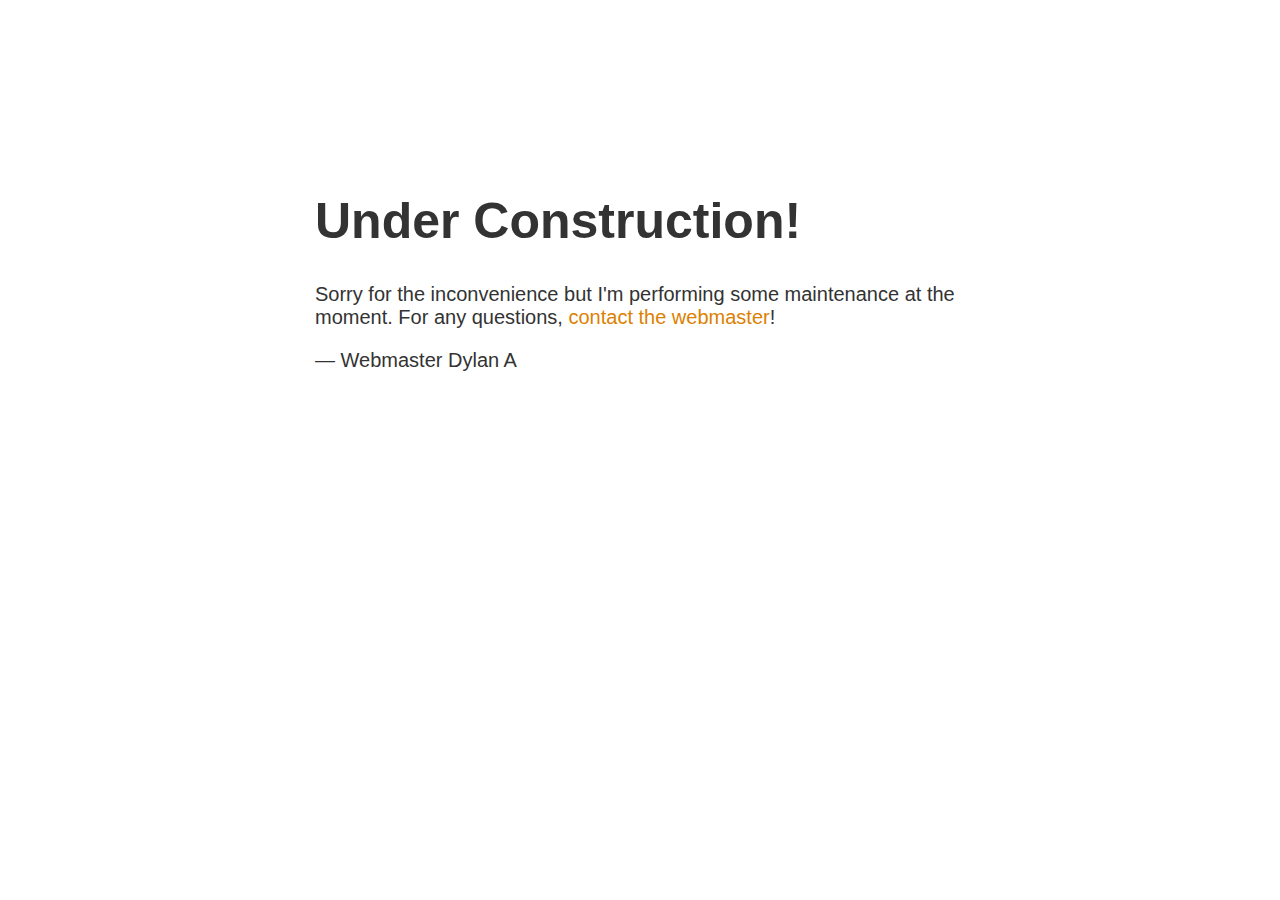
<file: index.html>
<!doctype html>
<title>Site Maintenance</title>
<style>
  body { text-align: center; padding: 150px; }
  h1 { font-size: 50px; }
  body { font: 20px Helvetica, sans-serif; color: #333; }
  article { display: block; text-align: left; width: 650px; margin: 0 auto; }
  a { color: #dc8100; text-decoration: none; }
  a:hover { color: #333; text-decoration: none; }
</style>

<article>
    <h1>Under Construction!</h1>
    <div>
        <p>Sorry for the inconvenience but I'm performing some maintenance at the moment. For any questions, <a href="mailto:dylan.p.almeida@gmail.com">contact the webmaster</a>!</p>
        <p>&mdash; Webmaster Dylan A</p>
    </div>
</article>
</file>
